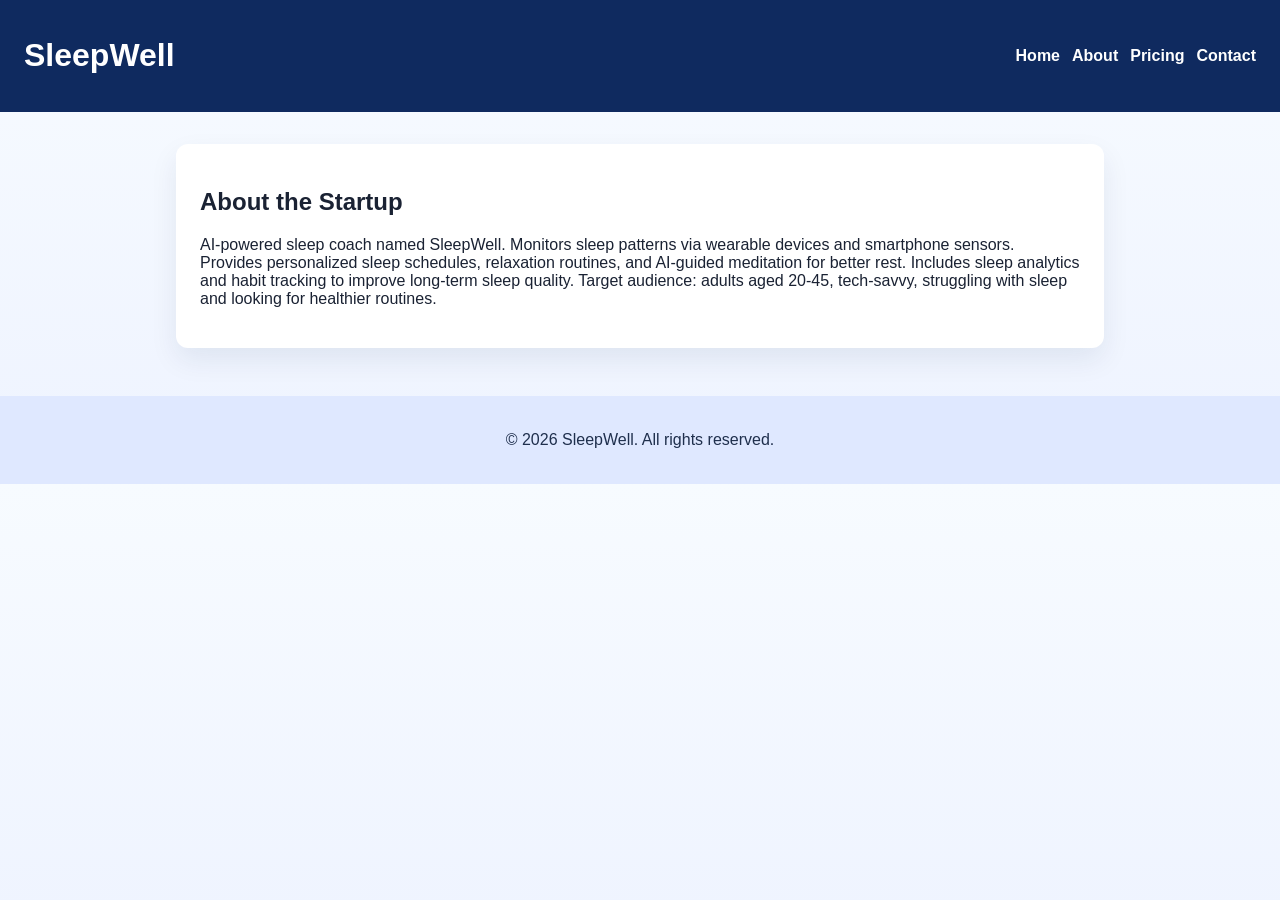
<file: about.html>
<!doctype html>
<html lang="en">
<head>
  <meta charset="UTF-8">
  <meta name="viewport" content="width=device-width, initial-scale=1.0">
  <title>SleepWell | About</title>
  <link rel="stylesheet" href="styles.css">
</head>
<body>
  <header class="site-header">
    <h1>SleepWell</h1>
    <nav>
      <a href="index.html">Home</a>
      <a href="about.html">About</a>
      <a href="pricing.html">Pricing</a>
      <a href="contact.html">Contact</a>
    </nav>
  </header>
  <main class="container">
    <section class="card">
      <h2>About the Startup</h2>
      <p>AI-powered sleep coach named SleepWell.
Monitors sleep patterns via wearable devices and smartphone sensors.
Provides personalized sleep schedules, relaxation routines, and AI-guided meditation for better rest.
Includes sleep analytics and habit tracking to improve long-term sleep quality.
Target audience: adults aged 20-45, tech-savvy, struggling with sleep and looking for healthier routines.</p>
    </section>
  </main>
  <footer class="site-footer">
    <p>&copy; 2026 SleepWell. All rights reserved.</p>
  </footer>
  <script src="script.js"></script>
</body>
</html>
</file>
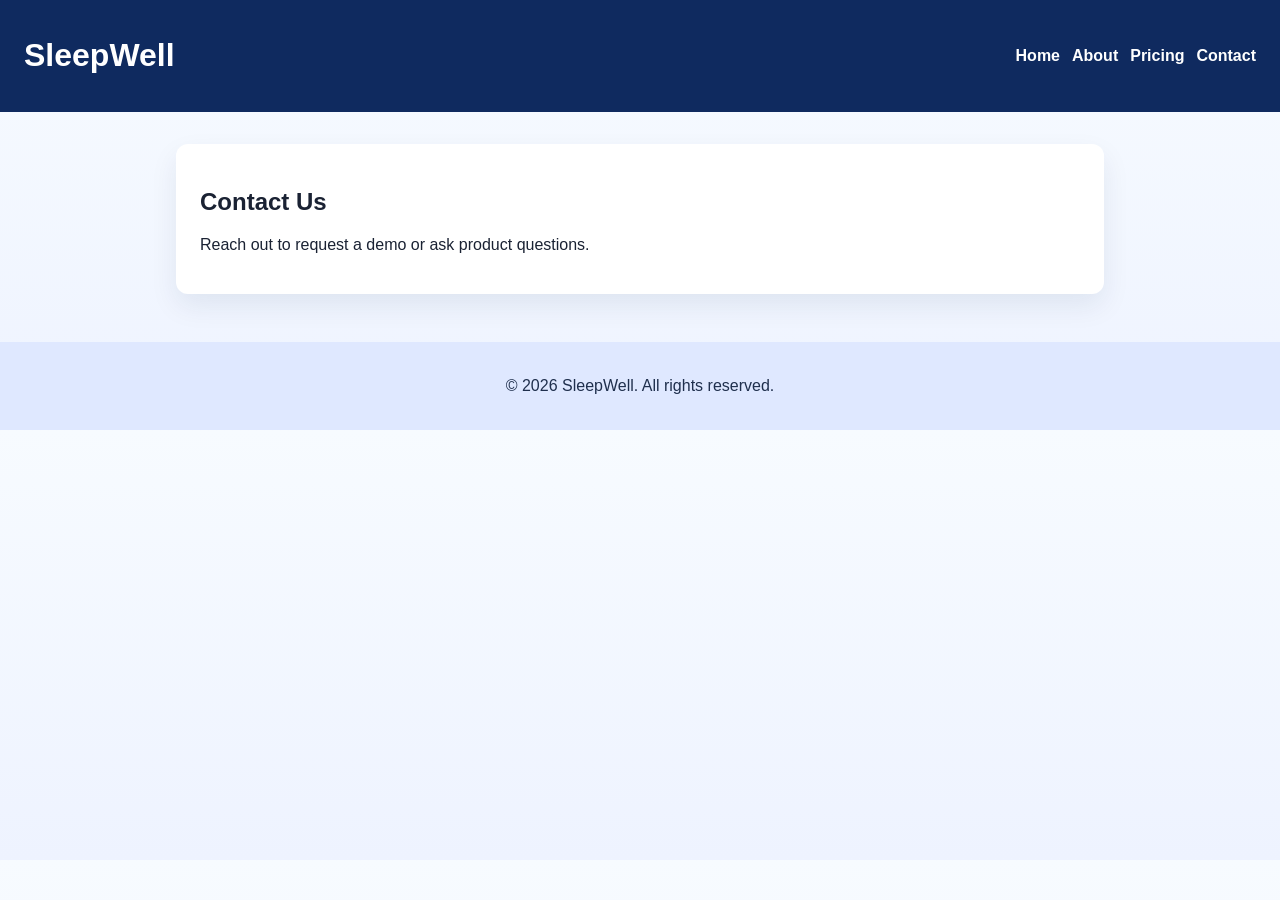
<file: contact.html>
<!doctype html>
<html lang="en">
<head>
  <meta charset="UTF-8">
  <meta name="viewport" content="width=device-width, initial-scale=1.0">
  <title>SleepWell | Contact</title>
  <link rel="stylesheet" href="styles.css">
</head>
<body>
  <header class="site-header">
    <h1>SleepWell</h1>
    <nav>
      <a href="index.html">Home</a>
      <a href="about.html">About</a>
      <a href="pricing.html">Pricing</a>
      <a href="contact.html">Contact</a>
    </nav>
  </header>
  <main class="container">
    <section class="card">
      <h2>Contact Us</h2>
      <p>Reach out to request a demo or ask product questions.</p>
    </section>
  </main>
  <footer class="site-footer">
    <p>&copy; 2026 SleepWell. All rights reserved.</p>
  </footer>
  <script src="script.js"></script>
</body>
</html>
</file>
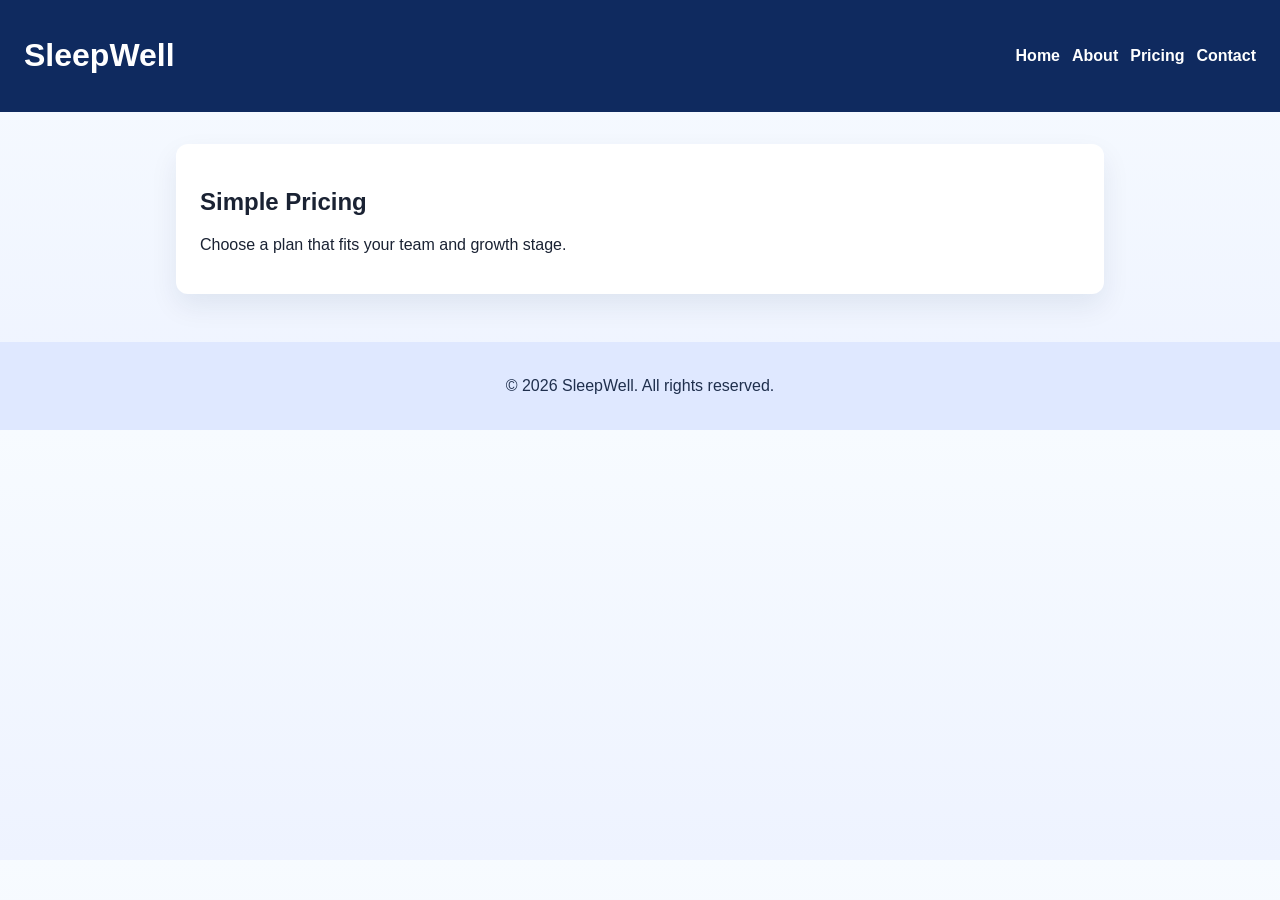
<file: pricing.html>
<!doctype html>
<html lang="en">
<head>
  <meta charset="UTF-8">
  <meta name="viewport" content="width=device-width, initial-scale=1.0">
  <title>SleepWell | Pricing</title>
  <link rel="stylesheet" href="styles.css">
</head>
<body>
  <header class="site-header">
    <h1>SleepWell</h1>
    <nav>
      <a href="index.html">Home</a>
      <a href="about.html">About</a>
      <a href="pricing.html">Pricing</a>
      <a href="contact.html">Contact</a>
    </nav>
  </header>
  <main class="container">
    <section class="card">
      <h2>Simple Pricing</h2>
      <p>Choose a plan that fits your team and growth stage.</p>
    </section>
  </main>
  <footer class="site-footer">
    <p>&copy; 2026 SleepWell. All rights reserved.</p>
  </footer>
  <script src="script.js"></script>
</body>
</html>
</file>
<file: styles.css>
* {
  box-sizing: border-box;
}

body {
  margin: 0;
  font-family: "Segoe UI", Tahoma, Geneva, Verdana, sans-serif;
  background: linear-gradient(180deg, #f7fbff 0%, #eef3ff 100%);
  color: #1a2233;
}

.site-header {
  display: flex;
  justify-content: space-between;
  align-items: center;
  gap: 1rem;
  padding: 1rem 1.5rem;
  background: #0f2a5f;
  color: #ffffff;
}

.site-header nav {
  display: flex;
  flex-wrap: wrap;
  gap: 0.75rem;
}

.site-header a {
  color: #ffffff;
  text-decoration: none;
  font-weight: 600;
}

.site-header a:hover {
  text-decoration: underline;
}

.container {
  max-width: 960px;
  margin: 2rem auto;
  padding: 0 1rem;
}

.card {
  background: #ffffff;
  border-radius: 12px;
  padding: 1.5rem;
  box-shadow: 0 12px 28px rgba(14, 36, 80, 0.08);
}

.site-footer {
  margin-top: 3rem;
  padding: 1.2rem 1rem;
  text-align: center;
  background: #dfe8ff;
  color: #1f2f4d;
}

@media (max-width: 768px) {
  .site-header {
    flex-direction: column;
    align-items: flex-start;
  }
}
</file>
